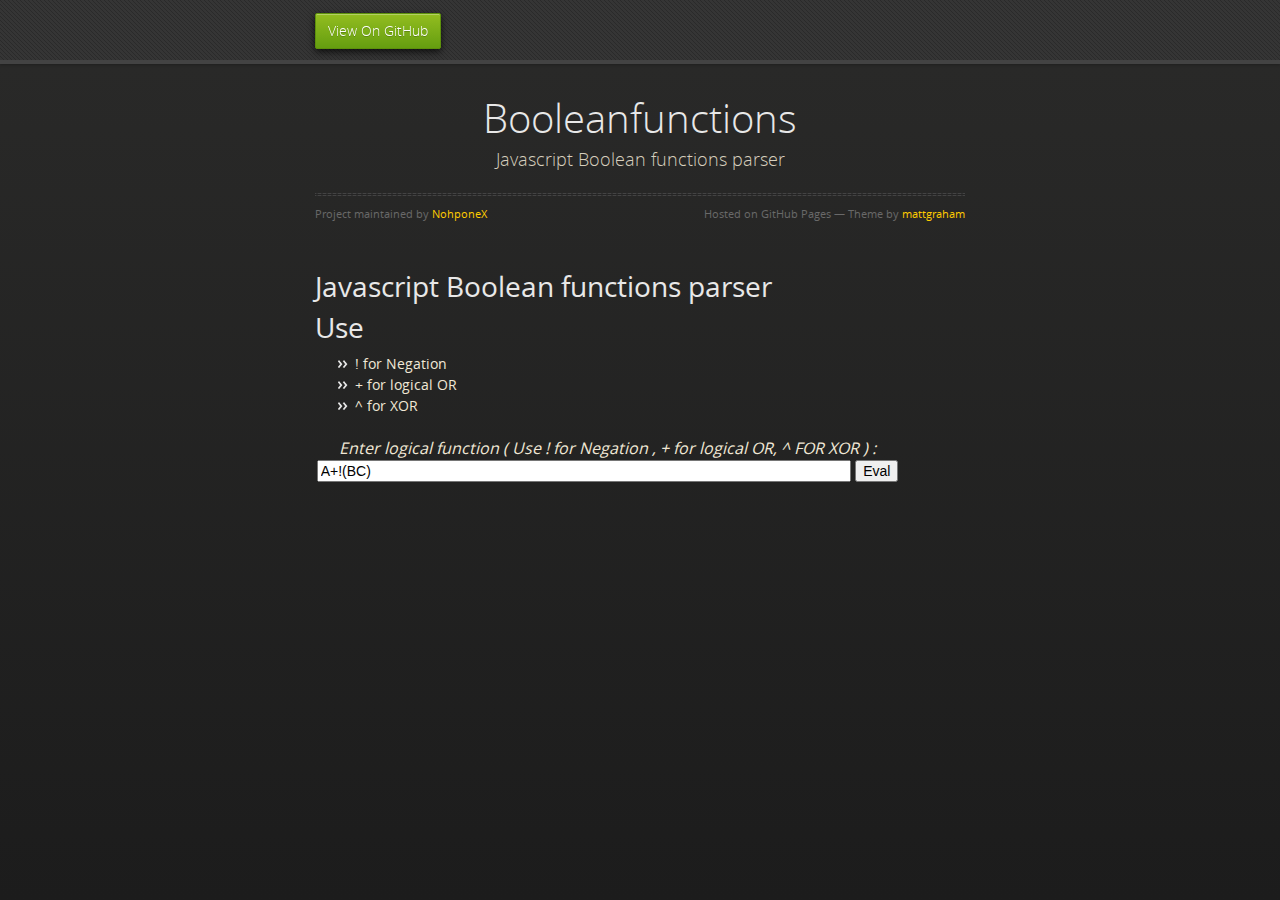
<file: index.html>
<!doctype html>
<html>
  <head>
    <meta charset="utf-8">
    <meta http-equiv="X-UA-Compatible" content="chrome=1">
    <title>Booleanfunctions by NohponeX</title>
    <link rel="stylesheet" href="stylesheets/styles.css">
    <link rel="stylesheet" href="stylesheets/pygment_trac.css">
    <style type="text/css">
        #input_area{
          width: 90%;
          text-align: center;
        }
        #input_box{
        width:90%;
        }
        #input_area span{
        font-size: 12pt;
        text-align: right;
        font-style: italic;  
        }
        #results{
        width: 50%;
        text-align: center;
        }
        /*body{
        width: 95%;
        text-align: center;
        }*/
        
        table{
        border-style: none;
        text-align: center;
        }
        table,td,tr,th{
        margin: 0px;
        border-width: 0px;
        padding: 0px;
        }
        th{
        background-color: #444;
        }
        td{
        /*width: 1.2em;*/
        text-align: center;
        }
        tr.lineA{
        /*background-color: #F7F7F7;*/
        }
        tr.lineB, tr.lineB td{
        background-color: #444;
        }
        .result{
        /*background-color: #A0A0A0;*/
        }
        
    </style>
    
    <script src="https://ajax.googleapis.com/ajax/libs/jquery/1.7.1/jquery.min.js"></script>
    <script src="javascripts/respond.js"></script>
    <!--[if lt IE 9]>
      <script src="//html5shiv.googlecode.com/svn/trunk/html5.js"></script>
    <![endif]-->
    <!--[if lt IE 8]>
    <link rel="stylesheet" href="stylesheets/ie.css">
    <![endif]-->
    <meta name="viewport" content="width=device-width, initial-scale=1, user-scalable=no">

  </head>
  <body>
      <div id="header">
        <nav>
          <li class="fork"><a href="https://github.com/NohponeX/booleanfunctions">View On GitHub</a></li>
          <!--<li class="downloads"><a href="https://github.com/NohponeX/booleanfunctions/zipball/master">ZIP</a></li>
          <li class="downloads"><a href="https://github.com/NohponeX/booleanfunctions/tarball/master">TAR</a></li>-->
          <!--<li class="title">DOWNLOADS</li>-->
        </nav>
      </div><!-- end header -->

    <div class="wrapper">

      <section>
        <div id="title">
          <h1>Booleanfunctions</h1>
          <p>Javascript Boolean functions parser</p>
          <hr>
          <span class="credits left">Project maintained by <a href="https://github.com/NohponeX">NohponeX</a></span>
          <span class="credits right">Hosted on GitHub Pages &mdash; Theme by <a href="http://twitter.com/#!/michigangraham">mattgraham</a></span>
        </div>

        <h1>Javascript Boolean functions parser</h1>

<h1>Use</h1>

<ul>
<li>! for Negation</li>
<li>+ for logical OR</li>
<li>^ for XOR </li>
</ul>
  <div id="input_area">
<span>Enter logical function ( Use ! for Negation , + for logical OR, ^ FOR XOR ) :</span>
<input type="text" id="input_box" onkeyup="keyPressedEvt()" value="A+!(BC)"/>
<input type="button" value="Eval" onClick="eval();"/>
</div>

<div id="results">
</div>
      </section>

    </div>
    <!--[if !IE]><script>fixScale(document);</script><![endif]-->
      <script type="text/javascript" src="https://raw.github.com/NohponeX/booleanfunctions/master/parser.js"></script> 
      <script type="text/javascript">

  var _gaq = _gaq || [];
  _gaq.push(['_setAccount', 'UA-38710945-1']);
  _gaq.push(['_setDomainName', 'github.com']);
  _gaq.push(['_trackPageview']);

  (function() {
    var ga = document.createElement('script'); ga.type = 'text/javascript'; ga.async = true;
    ga.src = ('https:' == document.location.protocol ? 'https://' : 'http://') + 'stats.g.doubleclick.net/dc.js';
    var s = document.getElementsByTagName('script')[0]; s.parentNode.insertBefore(ga, s);
  })();

</script>
  </body>
</html>
</file>
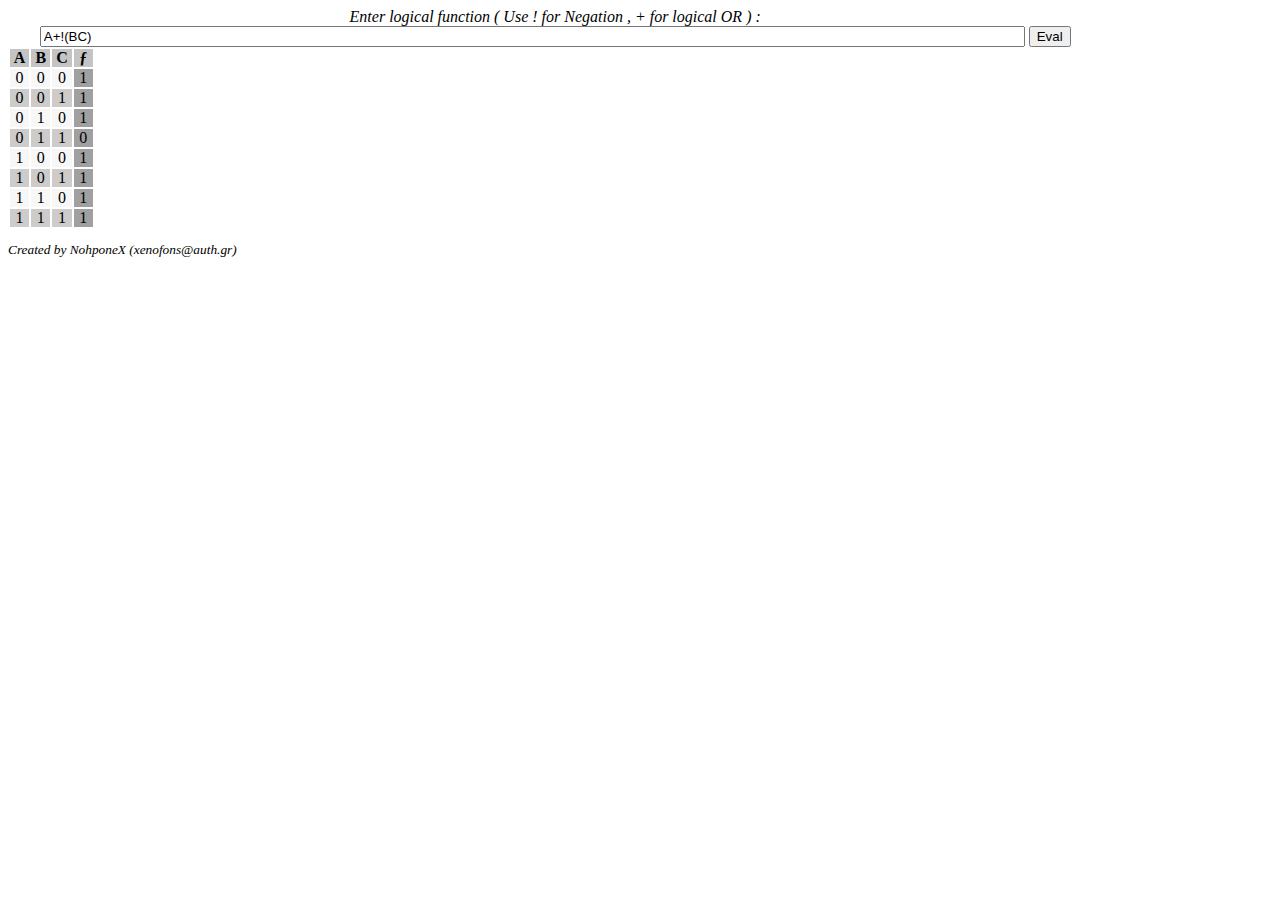
<file: pareser.html>
<html>
	<head>
		<title>Booole Function Parser</title>
		<link rel="stylesheet" type="text/css" href="style.css" />
		<meta http-equiv="Content-Type" content="text/html; charset=utf-8;"/>
		<meta name="description" content="Boolean algebra function parser" /> 
		<meta name="author" content="NohponeX" /> 
		
		<script type="text/javascript" src="parser.js"></script> 
	</head>
	<body>
		<div id="input_area">
			<span>Enter logical function ( Use ! for Negation , + for logical OR ) :</span>
			<input type="text" id="input_box" onkeyup="keyPressedEvt()" value="A+!(BC)"/>
			<input type="button" value="Eval" onClick="eval();"/>
		</div>
		
		<div id="results">
		</div>
		<div id="footer">
			<p>Created by NohponeX (xenofons@auth.gr)</p>
		</div>
	</body>
</html>
</file>
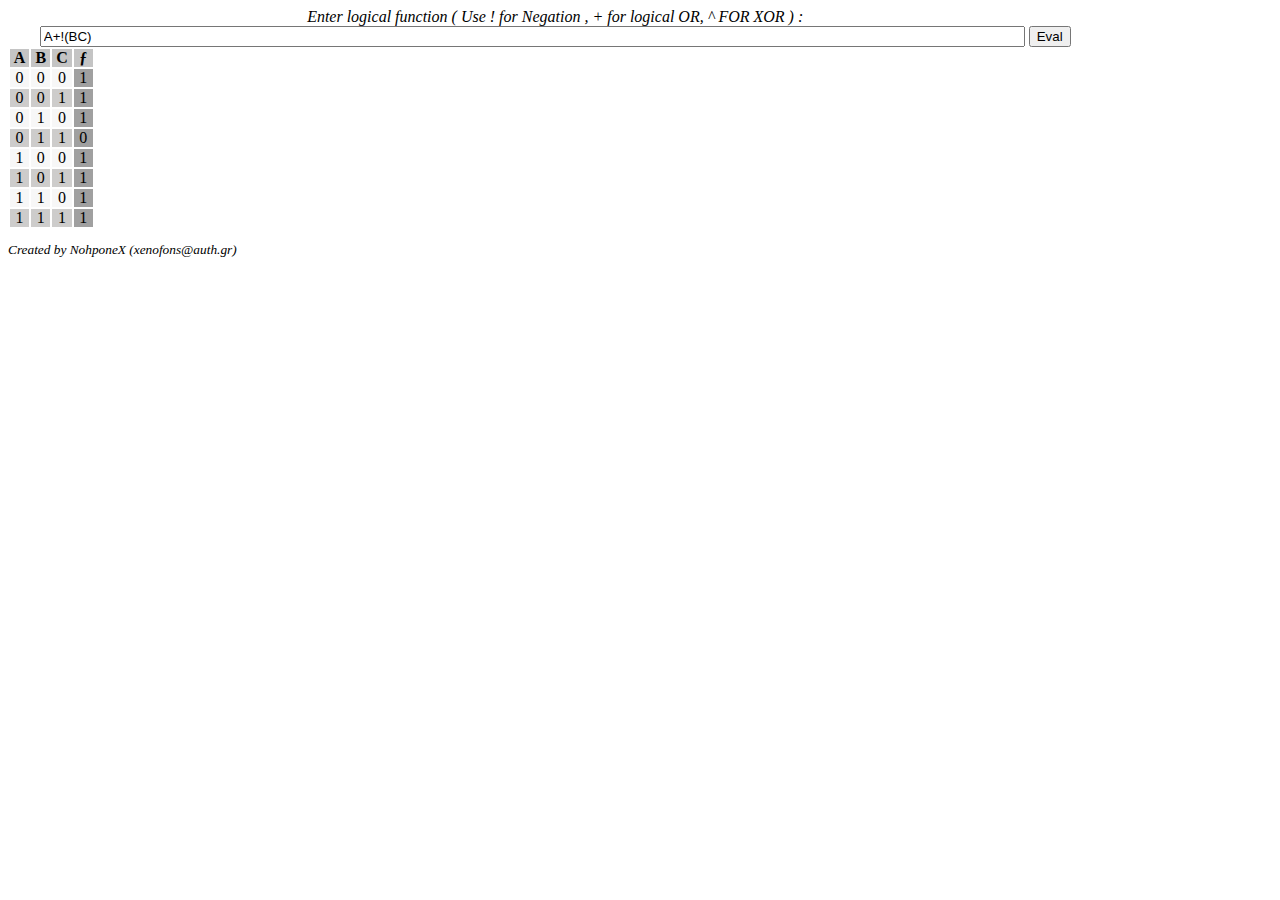
<file: parser.html>
<html>
	<head>
		<title>Booole Function Parser</title>
		<link rel="stylesheet" type="text/css" href="style.css" />
		<meta http-equiv="Content-Type" content="text/html; charset=utf-8;"/>
		<meta name="description" content="Boolean algebra function parser" /> 
		<meta name="author" content="NohponeX" /> 
		
		<script type="text/javascript" src="parser.js"></script> 
	</head>
	<body>
		<div id="input_area">
			<span>Enter logical function ( Use ! for Negation , + for logical OR, ^ FOR XOR ) :</span>
			<input type="text" id="input_box" onkeyup="keyPressedEvt()" value="A+!(BC)"/>
			<input type="button" value="Eval" onClick="eval();"/>
		</div>
		
		<div id="results">
		</div>
		<div id="footer">
			<p>Created by NohponeX (xenofons@auth.gr)</p>
		</div>
	</body>
</html>
</file>
<file: stylesheets/styles.css>
@font-face {
  font-family: 'OpenSansLight';
  src: url("../fonts/OpenSans-Light-webfont.eot");
  src: url("../fonts/OpenSans-Light-webfont.eot?#iefix") format("embedded-opentype"), url("../fonts/OpenSans-Light-webfont.woff") format("woff"), url("../fonts/OpenSans-Light-webfont.ttf") format("truetype"), url("../fonts/OpenSans-Light-webfont.svg#OpenSansLight") format("svg");
  font-weight: normal;
  font-style: normal;
}

@font-face {
  font-family: 'OpenSansLightItalic';
  src: url("../fonts/OpenSans-LightItalic-webfont.eot");
  src: url("../fonts/OpenSans-LightItalic-webfont.eot?#iefix") format("embedded-opentype"), url("../fonts/OpenSans-LightItalic-webfont.woff") format("woff"), url("../fonts/OpenSans-LightItalic-webfont.ttf") format("truetype"), url("../fonts/OpenSans-LightItalic-webfont.svg#OpenSansLightItalic") format("svg");
  font-weight: normal;
  font-style: normal;
}

@font-face {
  font-family: 'OpenSansRegular';
  src: url("../fonts/OpenSans-Regular-webfont.eot");
  src: url("../fonts/OpenSans-Regular-webfont.eot?#iefix") format("embedded-opentype"), url("../fonts/OpenSans-Regular-webfont.woff") format("woff"), url("../fonts/OpenSans-Regular-webfont.ttf") format("truetype"), url("../fonts/OpenSans-Regular-webfont.svg#OpenSansRegular") format("svg");
  font-weight: normal;
  font-style: normal;
  -webkit-font-smoothing: antialiased;
}

@font-face {
  font-family: 'OpenSansItalic';
  src: url("../fonts/OpenSans-Italic-webfont.eot");
  src: url("../fonts/OpenSans-Italic-webfont.eot?#iefix") format("embedded-opentype"), url("../fonts/OpenSans-Italic-webfont.woff") format("woff"), url("../fonts/OpenSans-Italic-webfont.ttf") format("truetype"), url("../fonts/OpenSans-Italic-webfont.svg#OpenSansItalic") format("svg");
  font-weight: normal;
  font-style: normal;
  -webkit-font-smoothing: antialiased;
}

@font-face {
  font-family: 'OpenSansSemibold';
  src: url("../fonts/OpenSans-Semibold-webfont.eot");
  src: url("../fonts/OpenSans-Semibold-webfont.eot?#iefix") format("embedded-opentype"), url("../fonts/OpenSans-Semibold-webfont.woff") format("woff"), url("../fonts/OpenSans-Semibold-webfont.ttf") format("truetype"), url("../fonts/OpenSans-Semibold-webfont.svg#OpenSansSemibold") format("svg");
  font-weight: normal;
  font-style: normal;
  -webkit-font-smoothing: antialiased;
}

@font-face {
  font-family: 'OpenSansSemiboldItalic';
  src: url("../fonts/OpenSans-SemiboldItalic-webfont.eot");
  src: url("../fonts/OpenSans-SemiboldItalic-webfont.eot?#iefix") format("embedded-opentype"), url("../fonts/OpenSans-SemiboldItalic-webfont.woff") format("woff"), url("../fonts/OpenSans-SemiboldItalic-webfont.ttf") format("truetype"), url("../fonts/OpenSans-SemiboldItalic-webfont.svg#OpenSansSemiboldItalic") format("svg");
  font-weight: normal;
  font-style: normal;
  -webkit-font-smoothing: antialiased;
}

@font-face {
  font-family: 'OpenSansBold';
  src: url("../fonts/OpenSans-Bold-webfont.eot");
  src: url("../fonts/OpenSans-Bold-webfont.eot?#iefix") format("embedded-opentype"), url("../fonts/OpenSans-Bold-webfont.woff") format("woff"), url("../fonts/OpenSans-Bold-webfont.ttf") format("truetype"), url("../fonts/OpenSans-Bold-webfont.svg#OpenSansBold") format("svg");
  font-weight: normal;
  font-style: normal;
  -webkit-font-smoothing: antialiased;
}

@font-face {
  font-family: 'OpenSansBoldItalic';
  src: url("../fonts/OpenSans-BoldItalic-webfont.eot");
  src: url("../fonts/OpenSans-BoldItalic-webfont.eot?#iefix") format("embedded-opentype"), url("../fonts/OpenSans-BoldItalic-webfont.woff") format("woff"), url("../fonts/OpenSans-BoldItalic-webfont.ttf") format("truetype"), url("../fonts/OpenSans-BoldItalic-webfont.svg#OpenSansBoldItalic") format("svg");
  font-weight: normal;
  font-style: normal;
  -webkit-font-smoothing: antialiased;
}

/* normalize.css 2012-02-07T12:37 UTC - http://github.com/necolas/normalize.css */
/* =============================================================================
   HTML5 display definitions
   ========================================================================== */
/*
 * Corrects block display not defined in IE6/7/8/9 & FF3
 */
article,
aside,
details,
figcaption,
figure,
footer,
header,
hgroup,
nav,
section,
summary {
  display: block;
}

/*
 * Corrects inline-block display not defined in IE6/7/8/9 & FF3
 */
audio,
canvas,
video {
  display: inline-block;
  *display: inline;
  *zoom: 1;
}

/*
 * Prevents modern browsers from displaying 'audio' without controls
 */
audio:not([controls]) {
  display: none;
}

/*
 * Addresses styling for 'hidden' attribute not present in IE7/8/9, FF3, S4
 * Known issue: no IE6 support
 */
[hidden] {
  display: none;
}

/* =============================================================================
   Base
   ========================================================================== */
/*
 * 1. Corrects text resizing oddly in IE6/7 when body font-size is set using em units
 *    http://clagnut.com/blog/348/#c790
 * 2. Prevents iOS text size adjust after orientation change, without disabling user zoom
 *    www.456bereastreet.com/archive/201012/controlling_text_size_in_safari_for_ios_without_disabling_user_zoom/
 */
html {
  font-size: 100%;
  /* 1 */
  -webkit-text-size-adjust: 100%;
  /* 2 */
  -ms-text-size-adjust: 100%;
  /* 2 */
}

/*
 * Addresses font-family inconsistency between 'textarea' and other form elements.
 */
html,
button,
input,
select,
textarea {
  font-family: sans-serif;
}

/*
 * Addresses margins handled incorrectly in IE6/7
 */
body {
  margin: 0;
}

/* =============================================================================
   Links
   ========================================================================== */
/*
 * Addresses outline displayed oddly in Chrome
 */
a:focus {
  outline: thin dotted;
}

/*
 * Improves readability when focused and also mouse hovered in all browsers
 * people.opera.com/patrickl/experiments/keyboard/test
 */
a:hover,
a:active {
  outline: 0;
}

/* =============================================================================
   Typography
   ========================================================================== */
/*
 * Addresses font sizes and margins set differently in IE6/7
 * Addresses font sizes within 'section' and 'article' in FF4+, Chrome, S5
 */
h1 {
  font-size: 2em;
  margin: 0.67em 0;
}

h2 {
  font-size: 1.5em;
  margin: 0.83em 0;
}

h3 {
  font-size: 1.17em;
  margin: 1em 0;
}

h4 {
  font-size: 1em;
  margin: 1.33em 0;
}

h5 {
  font-size: 0.83em;
  margin: 1.67em 0;
}

h6 {
  font-size: 0.75em;
  margin: 2.33em 0;
}

/*
 * Addresses styling not present in IE7/8/9, S5, Chrome
 */
abbr[title] {
  border-bottom: 1px dotted;
}

/*
 * Addresses style set to 'bolder' in FF3+, S4/5, Chrome
*/
b,
strong {
  font-weight: bold;
}

blockquote {
  margin: 1em 40px;
}

/*
 * Addresses styling not present in S5, Chrome
 */
dfn {
  font-style: italic;
}

/*
 * Addresses styling not present in IE6/7/8/9
 */
mark {
  background: #ff0;
  color: #000;
}

/*
 * Addresses margins set differently in IE6/7
 */
p,
pre {
  margin: 1em 0;
}

/*
 * Corrects font family set oddly in IE6, S4/5, Chrome
 * en.wikipedia.org/wiki/User:Davidgothberg/Test59
 */
pre,
code,
kbd,
samp {
  font-family: monospace, serif;
  _font-family: 'courier new', monospace;
  font-size: 1em;
}

/*
 * 1. Addresses CSS quotes not supported in IE6/7
 * 2. Addresses quote property not supported in S4
 */
/* 1 */
q {
  quotes: none;
}

/* 2 */
q:before,
q:after {
  content: '';
  content: none;
}

small {
  font-size: 75%;
}

/*
 * Prevents sub and sup affecting line-height in all browsers
 * gist.github.com/413930
 */
sub,
sup {
  font-size: 75%;
  line-height: 0;
  position: relative;
  vertical-align: baseline;
}

sup {
  top: -0.5em;
}

sub {
  bottom: -0.25em;
}

/* =============================================================================
   Lists
   ========================================================================== */
/*
 * Addresses margins set differently in IE6/7
 */
dl,
menu,
ol,
ul {
  margin: 1em 0;
}

dd {
  margin: 0 0 0 40px;
}

/*
 * Addresses paddings set differently in IE6/7
 */
menu,
ol,
ul {
  padding: 0 0 0 40px;
}

/*
 * Corrects list images handled incorrectly in IE7
 */
nav ul,
nav ol {
  list-style: none;
  list-style-image: none;
}

/* =============================================================================
   Embedded content
   ========================================================================== */
/*
 * 1. Removes border when inside 'a' element in IE6/7/8/9, FF3
 * 2. Improves image quality when scaled in IE7
 *    code.flickr.com/blog/2008/11/12/on-ui-quality-the-little-things-client-side-image-resizing/
 */
img {
  border: 0;
  /* 1 */
  -ms-interpolation-mode: bicubic;
  /* 2 */
}

/*
 * Corrects overflow displayed oddly in IE9
 */
svg:not(:root) {
  overflow: hidden;
}

/* =============================================================================
   Figures
   ========================================================================== */
/*
 * Addresses margin not present in IE6/7/8/9, S5, O11
 */
figure {
  margin: 0;
}

/* =============================================================================
   Forms
   ========================================================================== */
/*
 * Corrects margin displayed oddly in IE6/7
 */
form {
  margin: 0;
}

/*
 * Define consistent border, margin, and padding
 */
fieldset {
  border: 1px solid #c0c0c0;
  margin: 0 2px;
  padding: 0.35em 0.625em 0.75em;
}

/*
 * 1. Corrects color not being inherited in IE6/7/8/9
 * 2. Corrects text not wrapping in FF3 
 * 3. Corrects alignment displayed oddly in IE6/7
 */
legend {
  border: 0;
  /* 1 */
  padding: 0;
  white-space: normal;
  /* 2 */
  *margin-left: -7px;
  /* 3 */
}

/*
 * 1. Corrects font size not being inherited in all browsers
 * 2. Addresses margins set differently in IE6/7, FF3+, S5, Chrome
 * 3. Improves appearance and consistency in all browsers
 */
button,
input,
select,
textarea {
  font-size: 100%;
  /* 1 */
  margin: 0;
  /* 2 */
  vertical-align: baseline;
  /* 3 */
  *vertical-align: middle;
  /* 3 */
}

/*
 * Addresses FF3/4 setting line-height on 'input' using !important in the UA stylesheet
 */
button,
input {
  line-height: normal;
  /* 1 */
}

/*
 * 1. Improves usability and consistency of cursor style between image-type 'input' and others
 * 2. Corrects inability to style clickable 'input' types in iOS
 * 3. Removes inner spacing in IE7 without affecting normal text inputs
 *    Known issue: inner spacing remains in IE6
 */
button,
input[type="button"],
input[type="reset"],
input[type="submit"] {
  cursor: pointer;
  /* 1 */
  -webkit-appearance: button;
  /* 2 */
  *overflow: visible;
  /* 3 */
}

/*
 * Re-set default cursor for disabled elements
 */
button[disabled],
input[disabled] {
  cursor: default;
}

/*
 * 1. Addresses box sizing set to content-box in IE8/9
 * 2. Removes excess padding in IE8/9
 * 3. Removes excess padding in IE7
      Known issue: excess padding remains in IE6
 */
input[type="checkbox"],
input[type="radio"] {
  box-sizing: border-box;
  /* 1 */
  padding: 0;
  /* 2 */
  *height: 13px;
  /* 3 */
  *width: 13px;
  /* 3 */
}

/*
 * 1. Addresses appearance set to searchfield in S5, Chrome
 * 2. Addresses box-sizing set to border-box in S5, Chrome (include -moz to future-proof)
 */
input[type="search"] {
  -webkit-appearance: textfield;
  /* 1 */
  -moz-box-sizing: content-box;
  -webkit-box-sizing: content-box;
  /* 2 */
  box-sizing: content-box;
}

/*
 * Removes inner padding and search cancel button in S5, Chrome on OS X
 */
input[type="search"]::-webkit-search-decoration,
input[type="search"]::-webkit-search-cancel-button {
  -webkit-appearance: none;
}

/*
 * Removes inner padding and border in FF3+
 * www.sitepen.com/blog/2008/05/14/the-devils-in-the-details-fixing-dojos-toolbar-buttons/
 */
button::-moz-focus-inner,
input::-moz-focus-inner {
  border: 0;
  padding: 0;
}

/*
 * 1. Removes default vertical scrollbar in IE6/7/8/9
 * 2. Improves readability and alignment in all browsers
 */
textarea {
  overflow: auto;
  /* 1 */
  vertical-align: top;
  /* 2 */
}

/* =============================================================================
   Tables
   ========================================================================== */
/*
 * Remove most spacing between table cells
 */
table {
  border-collapse: collapse;
  border-spacing: 0;
}

body {
  padding: 0px 0 20px 0px;
  margin: 0px;
  font: 14px/1.5 "OpenSansRegular", "Helvetica Neue", Helvetica, Arial, sans-serif;
  color: #f0e7d5;
  font-weight: normal;
  background: #252525;
  background-attachment: fixed !important;
  background: -webkit-gradient(linear, 50% 0%, 50% 100%, color-stop(0%, #2a2a29), color-stop(100%, #1c1c1c));
  background: -webkit-linear-gradient(#2a2a29, #1c1c1c);
  background: -moz-linear-gradient(#2a2a29, #1c1c1c);
  background: -o-linear-gradient(#2a2a29, #1c1c1c);
  background: -ms-linear-gradient(#2a2a29, #1c1c1c);
  background: linear-gradient(#2a2a29, #1c1c1c);
}

h1, h2, h3, h4, h5, h6 {
  color: #e8e8e8;
  margin: 0 0 10px;
  font-family: 'OpenSansRegular', "Helvetica Neue", Helvetica, Arial, sans-serif;
  font-weight: normal;
}

p, ul, ol, table, pre, dl {
  margin: 0 0 20px;
}

h1, h2, h3 {
  line-height: 1.1;
}

h1 {
  font-size: 28px;
}

h2 {
  font-size: 24px;
}

h4, h5, h6 {
  color: #e8e8e8;
}

h3 {
  font-size: 18px;
  line-height: 24px;
  font-family: 'OpenSansRegular', "Helvetica Neue", Helvetica, Arial, sans-serif !important;
  font-weight: normal;
  color: #b6b6b6;
}

a {
  color: #ffcc00;
  font-weight: 400;
  text-decoration: none;
}
a:hover {
  color: #ffeb9b;
}

a small {
  font-size: 11px;
  color: #666;
  margin-top: -0.6em;
  display: block;
}

ul {
  list-style-image: url("../images/bullet.png");
}

strong {
  font-family: 'OpenSansBold', "Helvetica Neue", Helvetica, Arial, sans-serif !important;
  font-weight: normal;
}

.wrapper {
  max-width: 650px;
  margin: 0 auto;
  position: relative;
  padding: 0 20px;
}

section img {
  max-width: 100%;
}

blockquote {
  border-left: 3px solid #ffcc00;
  margin: 0;
  padding: 0 0 0 20px;
  font-style: italic;
}

code {
  font-family: "Lucida Sans", Monaco, Bitstream Vera Sans Mono, Lucida Console, Terminal;
  color: #efefef;
  font-size: 13px;
  margin: 0 4px;
  padding: 4px 6px;
  -moz-border-radius: 2px;
  -webkit-border-radius: 2px;
  -o-border-radius: 2px;
  -ms-border-radius: 2px;
  -khtml-border-radius: 2px;
  border-radius: 2px;
}

pre {
  padding: 8px 15px;
  background: #191919;
  -moz-border-radius: 2px;
  -webkit-border-radius: 2px;
  -o-border-radius: 2px;
  -ms-border-radius: 2px;
  -khtml-border-radius: 2px;
  border-radius: 2px;
  border: 1px solid #121212;
  -moz-box-shadow: inset 0 1px 3px rgba(0, 0, 0, 0.3);
  -webkit-box-shadow: inset 0 1px 3px rgba(0, 0, 0, 0.3);
  -o-box-shadow: inset 0 1px 3px rgba(0, 0, 0, 0.3);
  box-shadow: inset 0 1px 3px rgba(0, 0, 0, 0.3);
  overflow: auto;
  overflow-y: hidden;
}
pre code {
  color: #efefef;
  text-shadow: 0px 1px 0px #000;
  margin: 0;
  padding: 0;
}

table {
  width: 100%;
  border-collapse: collapse;
}

th {
  text-align: left;
  padding: 5px 10px;
  border-bottom: 1px solid #434343;
  color: #b6b6b6;
  font-family: 'OpenSansSemibold', "Helvetica Neue", Helvetica, Arial, sans-serif !important;
  font-weight: normal;
}

td {
  text-align: left;
  padding: 5px 10px;
  border-bottom: 1px solid #434343;
}

hr {
  border: 0;
  outline: none;
  height: 3px;
  background: transparent url("../images/hr.gif") center center repeat-x;
  margin: 0 0 20px;
}

dt {
  color: #F0E7D5;
  font-family: 'OpenSansSemibold', "Helvetica Neue", Helvetica, Arial, sans-serif !important;
  font-weight: normal;
}

#header {
  z-index: 100;
  left: 0;
  top: 0px;
  height: 60px;
  width: 100%;
  position: fixed;
  background: url(../images/nav-bg.gif) #353535;
  border-bottom: 4px solid #434343;
  -moz-box-shadow: 0px 1px 3px rgba(0, 0, 0, 0.25);
  -webkit-box-shadow: 0px 1px 3px rgba(0, 0, 0, 0.25);
  -o-box-shadow: 0px 1px 3px rgba(0, 0, 0, 0.25);
  box-shadow: 0px 1px 3px rgba(0, 0, 0, 0.25);
}
#header nav {
  max-width: 650px;
  margin: 0 auto;
  padding: 0 10px;
  background: blue;
  margin: 6px auto;
}
#header nav li {
  font-family: 'OpenSansLight', "Helvetica Neue", Helvetica, Arial, sans-serif;
  font-weight: normal;
  list-style: none;
  display: inline;
  color: white;
  line-height: 50px;
  text-shadow: 0px 1px 0px rgba(0, 0, 0, 0.2);
  font-size: 14px;
}
#header nav li a {
  color: white;
  border: 1px solid #5d910b;
  background: -webkit-gradient(linear, 50% 0%, 50% 100%, color-stop(0%, #93bd20), color-stop(100%, #659e10));
  background: -webkit-linear-gradient(#93bd20, #659e10);
  background: -moz-linear-gradient(#93bd20, #659e10);
  background: -o-linear-gradient(#93bd20, #659e10);
  background: -ms-linear-gradient(#93bd20, #659e10);
  background: linear-gradient(#93bd20, #659e10);
  -moz-border-radius: 2px;
  -webkit-border-radius: 2px;
  -o-border-radius: 2px;
  -ms-border-radius: 2px;
  -khtml-border-radius: 2px;
  border-radius: 2px;
  -moz-box-shadow: inset 0px 1px 0px rgba(255, 255, 255, 0.3), 0px 3px 7px rgba(0, 0, 0, 0.7);
  -webkit-box-shadow: inset 0px 1px 0px rgba(255, 255, 255, 0.3), 0px 3px 7px rgba(0, 0, 0, 0.7);
  -o-box-shadow: inset 0px 1px 0px rgba(255, 255, 255, 0.3), 0px 3px 7px rgba(0, 0, 0, 0.7);
  box-shadow: inset 0px 1px 0px rgba(255, 255, 255, 0.3), 0px 3px 7px rgba(0, 0, 0, 0.7);
  background-color: #93bd20;
  padding: 10px 12px;
  margin-top: 6px;
  line-height: 14px;
  font-size: 14px;
  display: inline-block;
  text-align: center;
}
#header nav li a:hover {
  background: -webkit-gradient(linear, 50% 0%, 50% 100%, color-stop(0%, #749619), color-stop(100%, #527f0e));
  background: -webkit-linear-gradient(#749619, #527f0e);
  background: -moz-linear-gradient(#749619, #527f0e);
  background: -o-linear-gradient(#749619, #527f0e);
  background: -ms-linear-gradient(#749619, #527f0e);
  background: linear-gradient(#749619, #527f0e);
  background-color: #659e10;
  border: 1px solid #527f0e;
  -moz-box-shadow: inset 0px 1px 1px rgba(0, 0, 0, 0.2), 0px 1px 0px rgba(0, 0, 0, 0);
  -webkit-box-shadow: inset 0px 1px 1px rgba(0, 0, 0, 0.2), 0px 1px 0px rgba(0, 0, 0, 0);
  -o-box-shadow: inset 0px 1px 1px rgba(0, 0, 0, 0.2), 0px 1px 0px rgba(0, 0, 0, 0);
  box-shadow: inset 0px 1px 1px rgba(0, 0, 0, 0.2), 0px 1px 0px rgba(0, 0, 0, 0);
}
#header nav li.fork {
  float: left;
  margin-left: 0px;
}
#header nav li.downloads {
  float: right;
  margin-left: 6px;
}
#header nav li.title {
  float: right;
  margin-right: 10px;
  font-size: 11px;
}

section {
  max-width: 650px;
  padding: 30px 0px 50px 0px;
  margin: 20px 0;
  margin-top: 70px;
}
section #title {
  border: 0;
  outline: none;
  margin: 0 0 50px 0;
  padding: 0 0 5px 0;
}
section #title h1 {
  font-family: 'OpenSansLight', "Helvetica Neue", Helvetica, Arial, sans-serif;
  font-weight: normal;
  font-size: 40px;
  text-align: center;
  line-height: 36px;
}
section #title p {
  color: #d7cfbe;
  font-family: 'OpenSansLight', "Helvetica Neue", Helvetica, Arial, sans-serif;
  font-weight: normal;
  font-size: 18px;
  text-align: center;
}
section #title .credits {
  font-size: 11px;
  font-family: 'OpenSansRegular', "Helvetica Neue", Helvetica, Arial, sans-serif;
  font-weight: normal;
  color: #696969;
  margin-top: -10px;
}
section #title .credits.left {
  float: left;
}
section #title .credits.right {
  float: right;
}

@media print, screen and (max-width: 720px) {
  #title .credits {
    display: block;
    width: 100%;
    line-height: 30px;
    text-align: center;
  }
  #title .credits .left {
    float: none;
    display: block;
  }
  #title .credits .right {
    float: none;
    display: block;
  }
}
@media print, screen and (max-width: 480px) {
  #header {
    margin-top: -20px;
  }

  section {
    margin-top: 40px;
  }

  nav {
    display: none;
  }
}
</file>
<file: stylesheets/pygment_trac.css>
.highlight .hll { background-color: #404040 }
.highlight  { color: #d0d0d0 }
.highlight .c { color: #999999; font-style: italic } /* Comment */
.highlight .err { color: #a61717; background-color: #e3d2d2 } /* Error */
.highlight .g { color: #d0d0d0 } /* Generic */
.highlight .k { color: #6ab825; font-weight: normal } /* Keyword */
.highlight .l { color: #d0d0d0 } /* Literal */
.highlight .n { color: #d0d0d0 } /* Name */
.highlight .o { color: #d0d0d0 } /* Operator */
.highlight .x { color: #d0d0d0 } /* Other */
.highlight .p { color: #d0d0d0 } /* Punctuation */
.highlight .cm { color: #999999; font-style: italic } /* Comment.Multiline */
.highlight .cp { color: #cd2828; font-weight: normal } /* Comment.Preproc */
.highlight .c1 { color: #999999; font-style: italic } /* Comment.Single */
.highlight .cs { color: #e50808; font-weight: normal; background-color: #520000 } /* Comment.Special */
.highlight .gd { color: #d22323 } /* Generic.Deleted */
.highlight .ge { color: #d0d0d0; font-style: italic } /* Generic.Emph */
.highlight .gr { color: #d22323 } /* Generic.Error */
.highlight .gh { color: #ffffff; font-weight: normal } /* Generic.Heading */
.highlight .gi { color: #589819 } /* Generic.Inserted */
.highlight .go { color: #cccccc } /* Generic.Output */
.highlight .gp { color: #aaaaaa } /* Generic.Prompt */
.highlight .gs { color: #d0d0d0; font-weight: normal } /* Generic.Strong */
.highlight .gu { color: #ffffff; text-decoration: underline } /* Generic.Subheading */
.highlight .gt { color: #d22323 } /* Generic.Traceback */
.highlight .kc { color: #6ab825; font-weight: normal } /* Keyword.Constant */
.highlight .kd { color: #6ab825; font-weight: normal } /* Keyword.Declaration */
.highlight .kn { color: #6ab825; font-weight: normal } /* Keyword.Namespace */
.highlight .kp { color: #6ab825 } /* Keyword.Pseudo */
.highlight .kr { color: #6ab825; font-weight: normal } /* Keyword.Reserved */
.highlight .kt { color: #6ab825; font-weight: normal } /* Keyword.Type */
.highlight .ld { color: #d0d0d0 } /* Literal.Date */
.highlight .m { color: #3677a9 } /* Literal.Number */
.highlight .s { color: #9dd5f1 } /* Literal.String */
.highlight .na { color: #bbbbbb } /* Name.Attribute */
.highlight .nb { color: #24909d } /* Name.Builtin */
.highlight .nc { color: #447fcf; text-decoration: underline } /* Name.Class */
.highlight .no { color: #40ffff } /* Name.Constant */
.highlight .nd { color: #ffa500 } /* Name.Decorator */
.highlight .ni { color: #d0d0d0 } /* Name.Entity */
.highlight .ne { color: #bbbbbb } /* Name.Exception */
.highlight .nf { color: #447fcf } /* Name.Function */
.highlight .nl { color: #d0d0d0 } /* Name.Label */
.highlight .nn { color: #447fcf; text-decoration: underline } /* Name.Namespace */
.highlight .nx { color: #d0d0d0 } /* Name.Other */
.highlight .py { color: #d0d0d0 } /* Name.Property */
.highlight .nt { color: #6ab825;} /* Name.Tag */
.highlight .nv { color: #40ffff } /* Name.Variable */
.highlight .ow { color: #6ab825; font-weight: normal } /* Operator.Word */
.highlight .w { color: #666666 } /* Text.Whitespace */
.highlight .mf { color: #3677a9 } /* Literal.Number.Float */
.highlight .mh { color: #3677a9 } /* Literal.Number.Hex */
.highlight .mi { color: #3677a9 } /* Literal.Number.Integer */
.highlight .mo { color: #3677a9 } /* Literal.Number.Oct */
.highlight .sb { color: #9dd5f1 } /* Literal.String.Backtick */
.highlight .sc { color: #9dd5f1 } /* Literal.String.Char */
.highlight .sd { color: #9dd5f1 } /* Literal.String.Doc */
.highlight .s2 { color: #9dd5f1 } /* Literal.String.Double */
.highlight .se { color: #9dd5f1 } /* Literal.String.Escape */
.highlight .sh { color: #9dd5f1 } /* Literal.String.Heredoc */
.highlight .si { color: #9dd5f1 } /* Literal.String.Interpol */
.highlight .sx { color: #ffa500 } /* Literal.String.Other */
.highlight .sr { color: #9dd5f1 } /* Literal.String.Regex */
.highlight .s1 { color: #9dd5f1 } /* Literal.String.Single */
.highlight .ss { color: #9dd5f1 } /* Literal.String.Symbol */
.highlight .bp { color: #24909d } /* Name.Builtin.Pseudo */
.highlight .vc { color: #40ffff } /* Name.Variable.Class */
.highlight .vg { color: #40ffff } /* Name.Variable.Global */
.highlight .vi { color: #40ffff } /* Name.Variable.Instance */
.highlight .il { color: #3677a9 } /* Literal.Number.Integer.Long */
</file>
<file: stylesheets/ie.css>
nav {
  display: none;
}
</file>
<file: style.css>
#input_area{
	width: 90%;
	text-align: center;
}
#input_box{
	width:90%;
}
#input_area span{
	font-size: 12pt;
	text-align: right;
	font-style: italic;	
}
#results{
	width: 50%;
	text-align: center;
}
body{
	width: 95%;
	text-align: center;
}

table{
	border-style: none;
	text-align: center;
}
table,td,tr,th{
	margin: 0px;
	border-width: 0px;
	padding: 0px;
}
th{
	background-color: #C4C4C4;
}
td{
	width: 1.2em;
}
.lineA{
	background-color: #F7F7F7; 
}
.lineB{
	background-color: #CDCCCB;
}
.result{
	background-color: #A0A0A0;
}
#footer {
	width: 90%;
}
#footer p{
	font-size: 10pt;
	text-align: left;
	font-style: italic;
}
</file>
